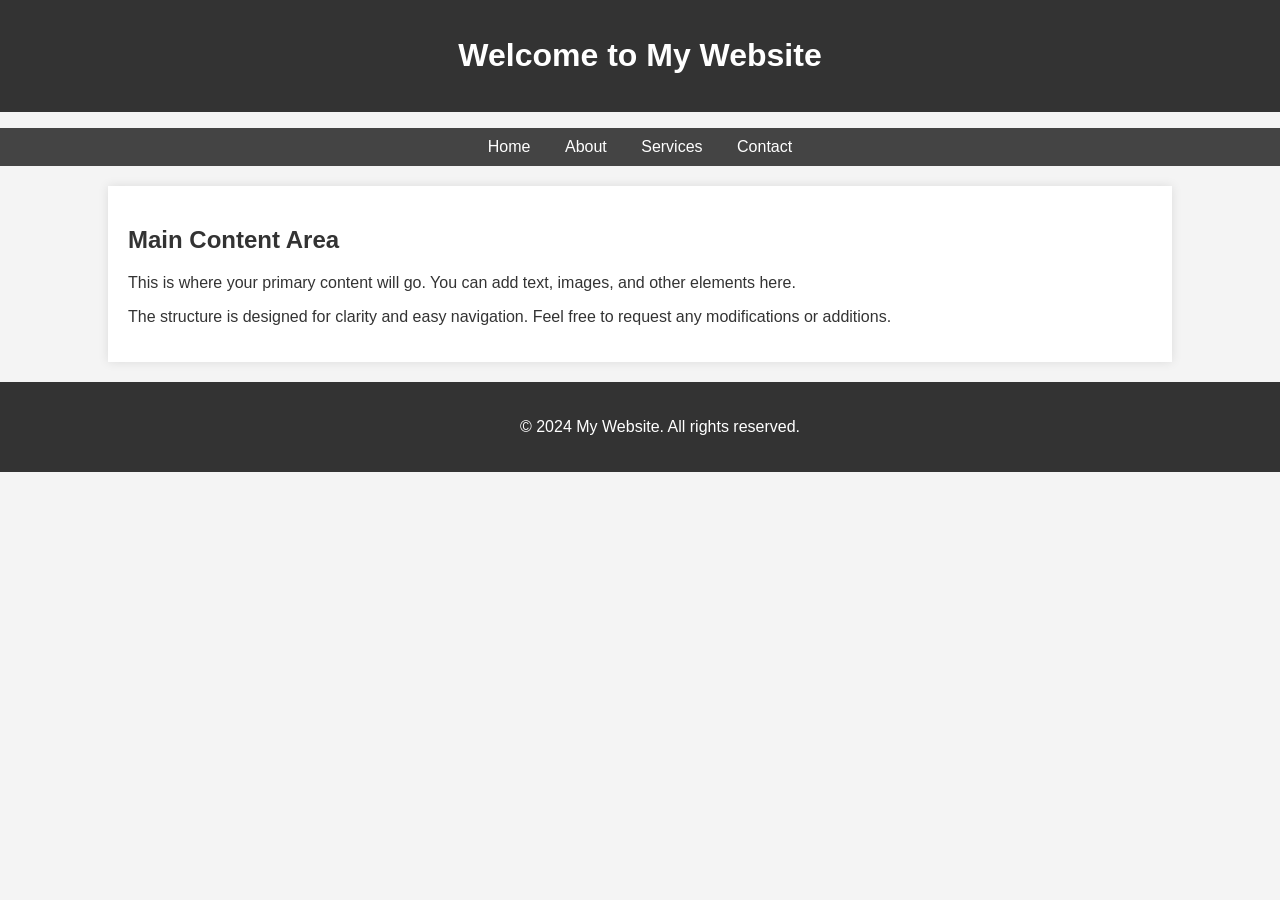
<file: index.html>
<!DOCTYPE html>
<html lang="en">
<head>
    <meta charset="UTF-8">
    <meta name="viewport" content="width=device-width, initial-scale=1.0">
    <title>My Strong and Clear Website</title>
    <style>
        body {
            font-family: Arial, sans-serif;
            margin: 0;
            padding: 0;
            background-color: #f4f4f4;
            color: #333;
        }
        header {
            background-color: #333;
            color: #fff;
            padding: 1rem 0;
            text-align: center;
        }
        nav ul {
            list-style: none;
            padding: 0;
            background-color: #444;
            text-align: center;
        }
        nav ul li {
            display: inline;
            margin: 0 15px;
        }
        nav ul li a {
            color: #fff;
            text-decoration: none;
            padding: 10px 0;
            display: inline-block;
        }
        .container {
            width: 80%;
            margin: 20px auto;
            background-color: #fff;
            padding: 20px;
            box-shadow: 0 0 10px rgba(0, 0, 0, 0.1);
        }
        footer {
            text-align: center;
            padding: 20px;
            background-color: #333;
            color: #fff;
            position: relative;
            bottom: 0;
            width: 100%;
        }
    </style>
</head>
<body>
    <header>
        <h1>Welcome to My Website</h1>
    </header>
    <nav>
        <ul>
            <li><a href="#">Home</a></li>
            <li><a href="#">About</a></li>
            <li><a href="#">Services</a></li>
            <li><a href="#">Contact</a></li>
        </ul>
    </nav>
    <div class="container">
        <h2>Main Content Area</h2>
        <p>This is where your primary content will go. You can add text, images, and other elements here.</p>
        <p>The structure is designed for clarity and easy navigation. Feel free to request any modifications or additions.</p>
    </div>
    <footer>
        <p>&copy; 2024 My Website. All rights reserved.</p>
    </footer>
</body>
</html>
</file>
